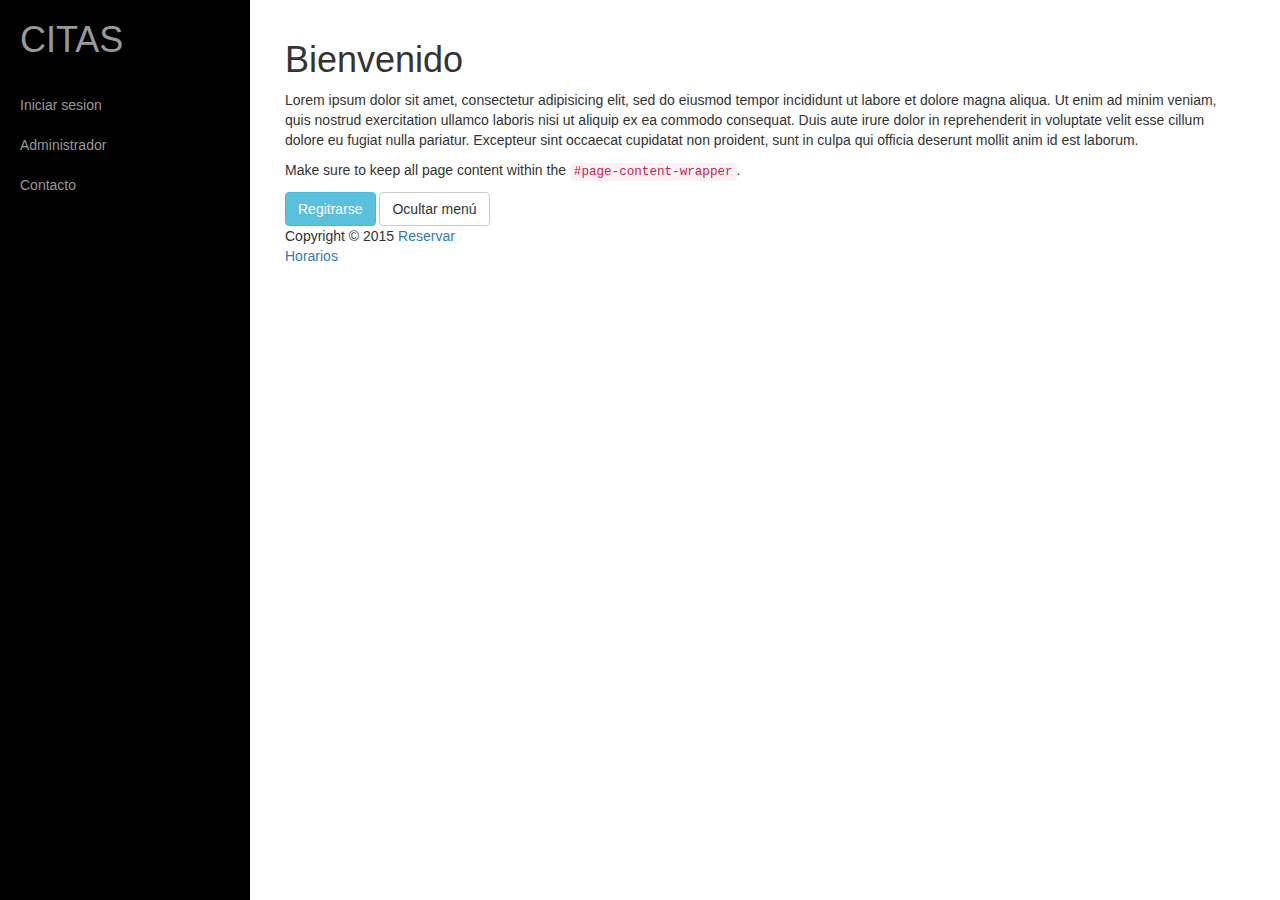
<file: index.html>
<!DOCTYPE html>
<html lang="es">

<head>

    <meta charset="utf-8">
    <meta http-equiv="X-UA-Compatible" content="IE=edge">
    <meta name="viewport" content="width=device-width, initial-scale=1">
    <meta name="description" content="">
    <meta name="author" content="">

    <title>Citas</title>

    <!-- Bootstrap Core CSS -->
    <link href="css/bootstrap.min.css" rel="stylesheet">

    <!-- Custom CSS -->
    <link href="css/simple-sidebar.css" rel="stylesheet">

    <!-- HTML5 Shim and Respond.js IE8 support of HTML5 elements and media queries -->
    <!-- WARNING: Respond.js doesn't work if you view the page via file:// -->
    <!--[if lt IE 9]>
        <script src="https://oss.maxcdn.com/libs/html5shiv/3.7.0/html5shiv.js"></script>
        <script src="https://oss.maxcdn.com/libs/respond.js/1.4.2/respond.min.js"></script>
    <![endif]-->

</head>

<body>

    <div id="wrapper">

        <!-- Sidebar -->
        <div id="sidebar-wrapper">
            <ul class="sidebar-nav">
                <li class="sidebar-brand">
                    <a href="index.html">
                        <h1>CITAS</h1>
                    </a>
                </li>
                <li>
                    <a href="login.html">Iniciar sesion</a>
                </li>
                <li>
                    <a href="admin.html">Administrador</a>
                </li>
                <li>
                    <a href="contacto.html">Contacto</a>
                </li>
            </ul>
        </div>
        <!-- /#sidebar-wrapper -->

        <!-- Page Content -->
        <div id="page-content-wrapper">
            <div class="container-fluid">
                <div class="row">
                    <div class="col-lg-12">
                        <h1>Bienvenido</h1>
                        <p>Lorem ipsum dolor sit amet, consectetur adipisicing elit, sed do eiusmod
                        tempor incididunt ut labore et dolore magna aliqua. Ut enim ad minim veniam,
                        quis nostrud exercitation ullamco laboris nisi ut aliquip ex ea commodo
                        consequat. Duis aute irure dolor in reprehenderit in voluptate velit esse
                        cillum dolore eu fugiat nulla pariatur. Excepteur sint occaecat cupidatat non
                        proident, sunt in culpa qui officia deserunt mollit anim id est laborum.</p>
                        <p>Make sure to keep all page content within the <code>#page-content-wrapper</code>.</p>
                        <a href="regUsuario.html" class="btn btn-info" >Regitrarse</a>
                        <a href="#menu-toggle" class="btn btn-default" id="menu-toggle">Ocultar menú</a>
                    </div>
                </div>
            </div>
            <footer class="col-lg-3">
                Copyright &copy; 2015
                <a href="reservaCita.html">Reservar</a>
                <a href="asigHorario.html">Horarios</a>
            </footer>
        </div>
        <!-- /#page-content-wrapper -->
       
    </div>
    <!-- /#wrapper -->

    <!-- jQuery -->
    <script src="js/jquery.js"></script>

    <!-- Bootstrap Core JavaScript -->
    <script src="js/bootstrap.min.js"></script>

    <!-- Menu Toggle Script -->
    <script>
    $("#menu-toggle").click(function(e) {
        e.preventDefault();
        $("#wrapper").toggleClass("toggled");
    });
    </script>

</body>


</html>
</file>
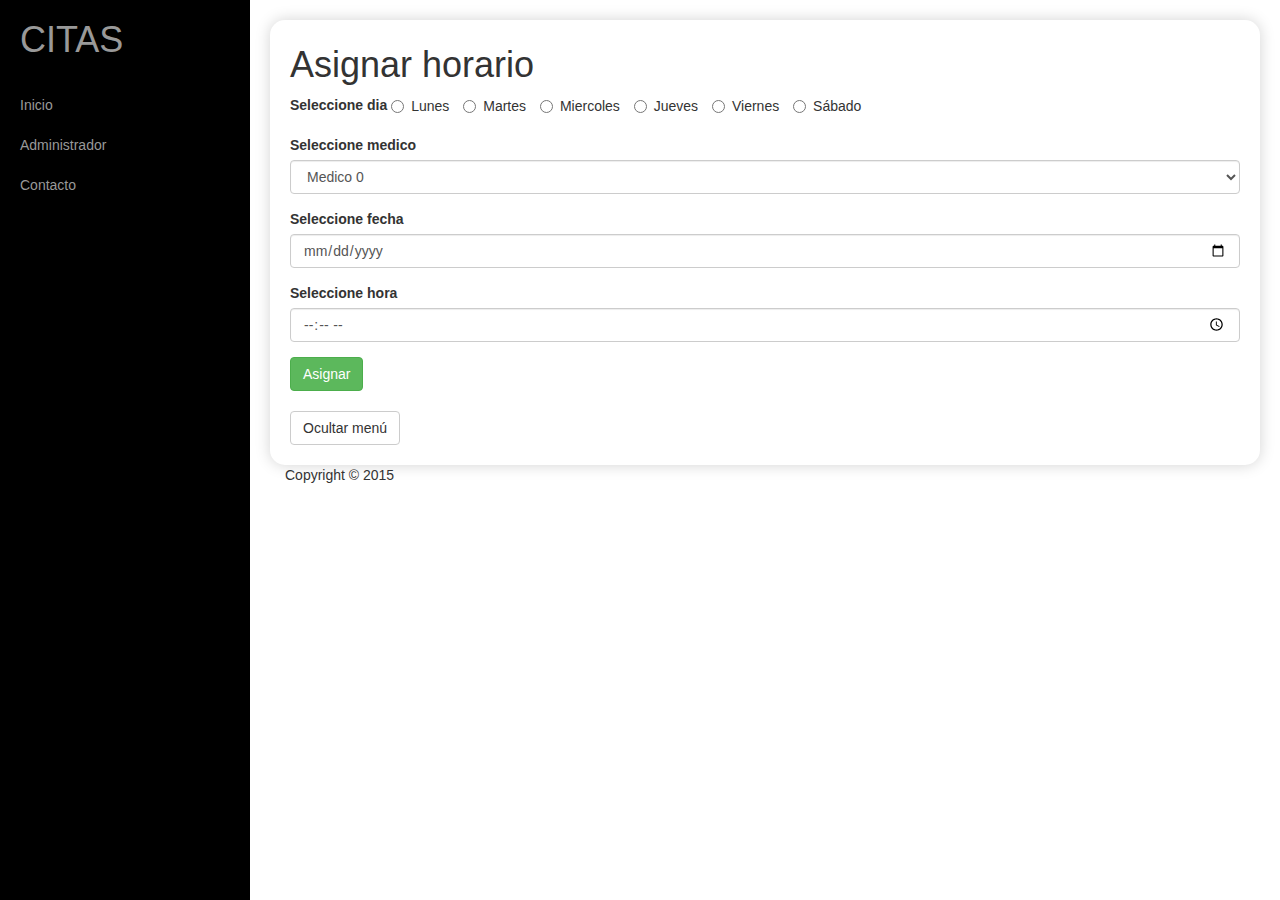
<file: asigHorario.html>
<!DOCTYPE html>
<html lang="es">

<head>

    <meta charset="utf-8">
    <meta http-equiv="X-UA-Compatible" content="IE=edge">
    <meta name="viewport" content="width=device-width, initial-scale=1">
    <meta name="description" content="">
    <meta name="author" content="">

    <title>Citas</title>

    <!-- Bootstrap Core CSS -->
    <link href="css/bootstrap.min.css" rel="stylesheet">

    <!-- Custom CSS -->
    <link href="css/simple-sidebar.css" rel="stylesheet">

    <!-- HTML5 Shim and Respond.js IE8 support of HTML5 elements and media queries -->
    <!-- WARNING: Respond.js doesn't work if you view the page via file:// -->
    <!--[if lt IE 9]>
        <script src="https://oss.maxcdn.com/libs/html5shiv/3.7.0/html5shiv.js"></script>
        <script src="https://oss.maxcdn.com/libs/respond.js/1.4.2/respond.min.js"></script>
    <![endif]-->
    <link href="css/estilo.css" rel="stylesheet">
    <script type="text/javascript" src="js/javascript.js"></script>

</head>

<body>

    <div id="wrapper">

        <!-- Sidebar -->
        <div id="sidebar-wrapper">
            <ul class="sidebar-nav">
                <li class="sidebar-brand">
                    <a href="index.html">
                        <h1>CITAS</h1>
                    </a>
                </li>
                <li>
                    <a href="login.html">Inicio</a>
                </li>
                <li>
                    <a href="admin.html">Administrador</a>
                </li>
                <li>
                    <a href="contacto.html">Contacto</a>
                </li>
            </ul>
        </div>
        <!-- /#sidebar-wrapper -->

        <!-- Page Content -->
        <div id="page-content-wrapper">
            <div class="container-fluid">
                <div class="row">
                    <div class="col-lg-12 login">
                        <h1>Asignar horario</h1>
                        <form role="form" name="formUser">
                          <div class="form-group">
                            <label>Seleccione dia</label>
                            <div class="radio-inline">                              
                                <input type="radio" value="0" name="dia">Lunes                    
                            </div>
                            <div class="radio-inline">
                                <input type="radio" value="1" name="dia">Martes
                            </div>
                            <div class="radio-inline">
                                <input type="radio" value="2" name="dia">Miercoles
                            </div>
                            <div class="radio-inline">
                                <input type="radio" value="3" name="dia">Jueves
                            </div>
                            <div class="radio-inline">
                                <input type="radio" value="4" name="dia">Viernes
                            </div>
                            <div class="radio-inline">
                                <input type="radio" value="5" name="dia">Sábado
                            </div>                     
                          </div>
                          <div class="form-group">
                            <label>Seleccione medico</label>
                            <select class="form-control">
                              <option value="0">Medico 0</option>
                              <option value="1">Medico 1</option>
                              <option value="2">Medico 2</option>
                              <option value="3">Medico 3</option>
                            </select>
                          </div>
                          <div class="form-group">
                            <label>Seleccione fecha</label>
                            <input type="date" class="form-control ">
                          </div>
                          <div class="form-group">
                            <label>Seleccione hora</label>
                            <input type="time" class="form-control ">
                          </div>
                          <button type="submit" class="btn btn-success">Asignar</button>               
                        </form>
                        <br>
                        <a href="#menu-toggle" class="btn btn-default" id="menu-toggle">Ocultar menú</a>
                    </div>
                </div>
            </div>
            <footer class="col-lg-3">
                Copyright &copy; 2015
            </footer>
        </div>
        <!-- /#page-content-wrapper -->
       
    </div>
    <!-- /#wrapper -->

    <!-- jQuery -->
    <script src="js/jquery.js"></script>

    <!-- Bootstrap Core JavaScript -->
    <script src="js/bootstrap.min.js"></script>

    <!-- Menu Toggle Script -->
    <script>
    $("#menu-toggle").click(function(e) {
        e.preventDefault();
        $("#wrapper").toggleClass("toggled");
    });
    </script>

</body>


</html>
</file>
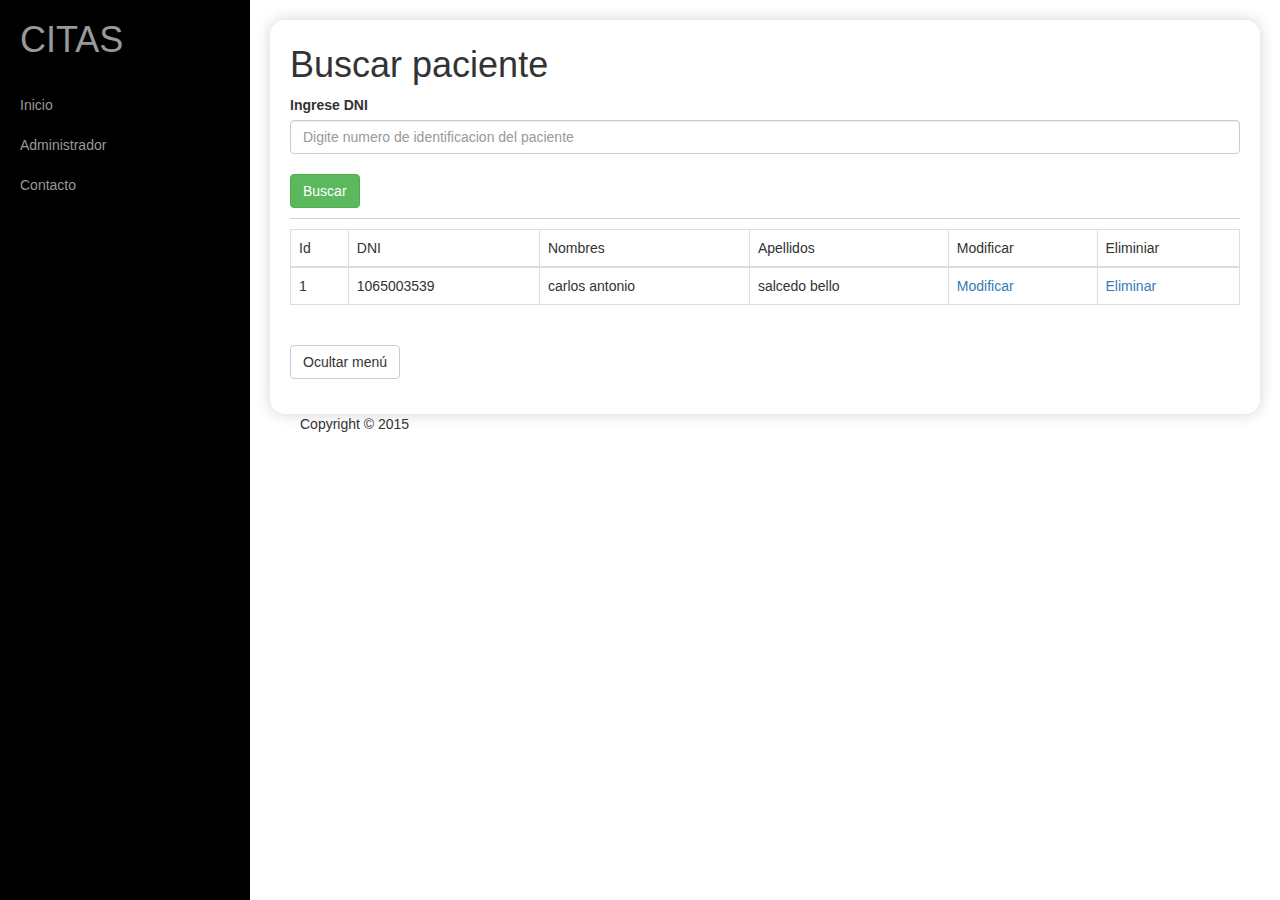
<file: buscarPaciente.html>
<!DOCTYPE html>
<html lang="es">

<head>

    <meta charset="utf-8">
    <meta http-equiv="X-UA-Compatible" content="IE=edge">
    <meta name="viewport" content="width=device-width, initial-scale=1">
    <meta name="description" content="">
    <meta name="author" content="">

    <title>Citas</title>

    <!-- Bootstrap Core CSS -->
    <link href="css/bootstrap.min.css" rel="stylesheet">

    <!-- Custom CSS -->
    <link href="css/simple-sidebar.css" rel="stylesheet">

    <!-- HTML5 Shim and Respond.js IE8 support of HTML5 elements and media queries -->
    <!-- WARNING: Respond.js doesn't work if you view the page via file:// -->
    <!--[if lt IE 9]>
        <script src="https://oss.maxcdn.com/libs/html5shiv/3.7.0/html5shiv.js"></script>
        <script src="https://oss.maxcdn.com/libs/respond.js/1.4.2/respond.min.js"></script>
    <![endif]-->
    <link href="css/estilo.css" rel="stylesheet">
    <script type="text/javascript" src="js/javascript.js"></script>

</head>

<body>

    <div id="wrapper">

        <!-- Sidebar -->
        <div id="sidebar-wrapper">
            <ul class="sidebar-nav">
                <li class="sidebar-brand">
                    <a href="index.html">
                        <h1>CITAS</h1>
                    </a>
                </li>
                <li>
                    <a href="login.html">Inicio</a>
                </li>
                <li>
                    <a href="admin.html">Administrador</a>
                </li>
                <li>
                    <a href="contacto.html">Contacto</a>
                </li>
            </ul>
        </div>
        <!-- /#sidebar-wrapper -->

        <!-- Page Content -->
        <div id="page-content-wrapper">
            <div class="container-fluid">
                <div class="row">
                    <div class="col-lg-12 login">
                        <h1>Buscar paciente</h1>
                        <form role="form" name="formUser">
                          <div class="form-group">
                            <label>Ingrese DNI</label>                             
                            <input class="form-control" type="text" placeholder="Digite numero de identificacion del paciente" name="dni"> <br>
                         <button type="submit" class="btn btn-success">Buscar</button>                                       
                        </form>
                        <form role="form">
                          <div class="division">
                            <table class="table table-hover table-bordered">
                              <thead>
                                <tr>
                                  <td>Id</td>
                                  <td>DNI</td>
                                  <td>Nombres</td>
                                  <td>Apellidos</td>
                                  <td>Modificar</td>
                                  <td>Eliminiar</td>
                                </tr>
                              </thead>
                              <tbody>
                                <tr>
                                  <td>1</td>
                                  <td>1065003539</td>
                                  <td>carlos antonio</td>
                                  <td>salcedo bello</td>
                                  <td><a href="modificarPaciente.html">Modificar</a></td>
                                  <td><a href="#">Eliminar</a></td>
                                </tr>                                
                              </tbody>
                            </table>
                          </div>
                        </form>
                        <br>
                        <a href="#menu-toggle" class="btn btn-default" id="menu-toggle">Ocultar menú</a>
                    </div>
                </div>
            </div>
            <footer class="col-lg-3">
                Copyright &copy; 2015
            </footer>
        </div>
        <!-- /#page-content-wrapper -->
       
    </div>
    <!-- /#wrapper -->

    <!-- jQuery -->
    <script src="js/jquery.js"></script>

    <!-- Bootstrap Core JavaScript -->
    <script src="js/bootstrap.min.js"></script>

    <!-- Menu Toggle Script -->
    <script>
    $("#menu-toggle").click(function(e) {
        e.preventDefault();
        $("#wrapper").toggleClass("toggled");
    });
    </script>

</body>


</html>
</file>
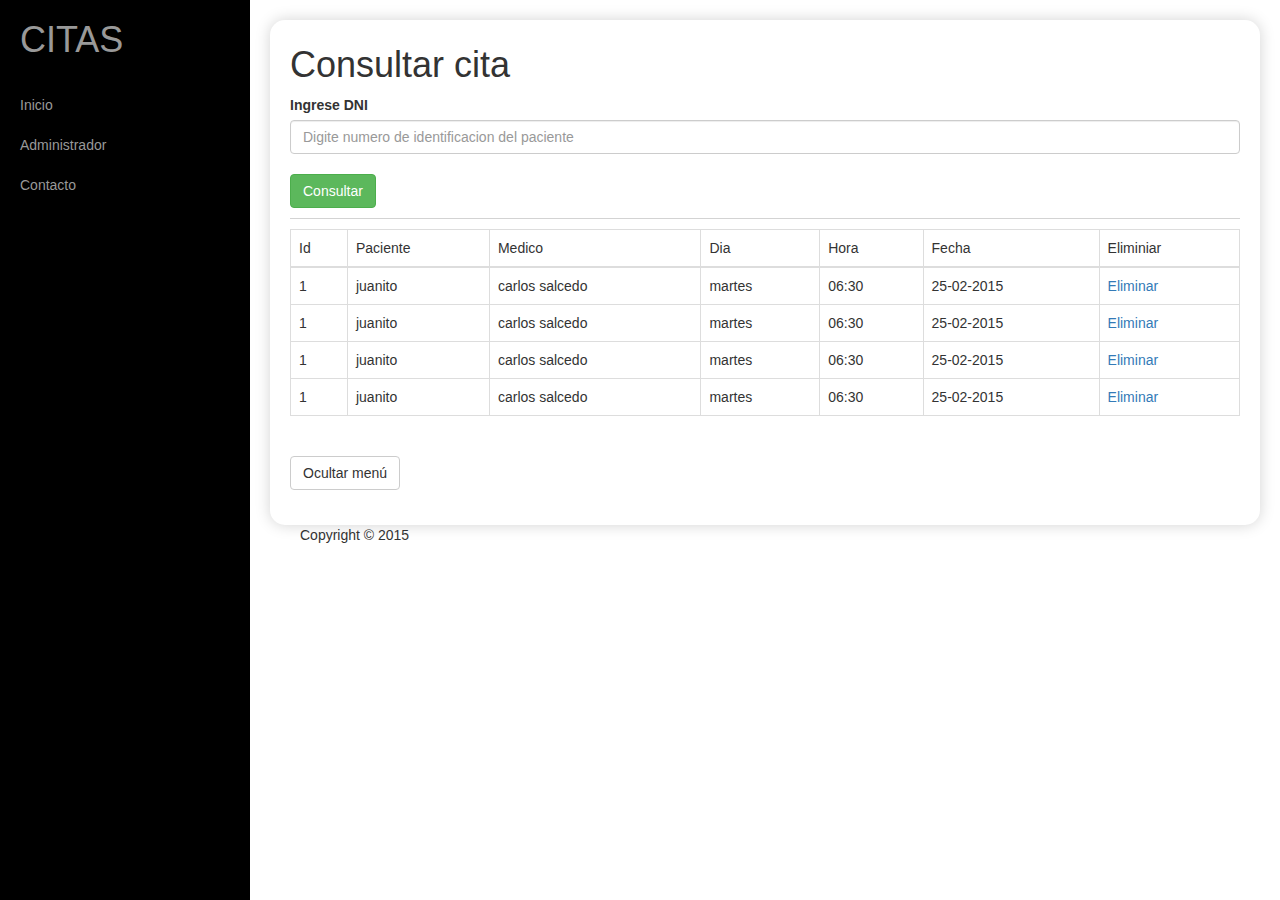
<file: consultarCita.html>
<!DOCTYPE html>
<html lang="es">

<head>

    <meta charset="utf-8">
    <meta http-equiv="X-UA-Compatible" content="IE=edge">
    <meta name="viewport" content="width=device-width, initial-scale=1">
    <meta name="description" content="">
    <meta name="author" content="">

    <title>Citas</title>

    <!-- Bootstrap Core CSS -->
    <link href="css/bootstrap.min.css" rel="stylesheet">

    <!-- Custom CSS -->
    <link href="css/simple-sidebar.css" rel="stylesheet">

    <!-- HTML5 Shim and Respond.js IE8 support of HTML5 elements and media queries -->
    <!-- WARNING: Respond.js doesn't work if you view the page via file:// -->
    <!--[if lt IE 9]>
        <script src="https://oss.maxcdn.com/libs/html5shiv/3.7.0/html5shiv.js"></script>
        <script src="https://oss.maxcdn.com/libs/respond.js/1.4.2/respond.min.js"></script>
    <![endif]-->
    <link href="css/estilo.css" rel="stylesheet">
    <script type="text/javascript" src="js/javascript.js"></script>

</head>

<body>

    <div id="wrapper">

        <!-- Sidebar -->
        <div id="sidebar-wrapper">
            <ul class="sidebar-nav">
                <li class="sidebar-brand">
                    <a href="index.html">
                        <h1>CITAS</h1>
                    </a>
                </li>
                <li>
                    <a href="login.html">Inicio</a>
                </li>
                <li>
                    <a href="admin.html">Administrador</a>
                </li>
                <li>
                    <a href="contacto.html">Contacto</a>
                </li>
            </ul>
        </div>
        <!-- /#sidebar-wrapper -->

        <!-- Page Content -->
        <div id="page-content-wrapper">
            <div class="container-fluid">
                <div class="row">
                    <div class="col-lg-12 login">
                        <h1>Consultar cita</h1>
                        <form role="form" name="formUser">
                          <div class="form-group">
                            <label>Ingrese DNI</label>                             
                            <input class="form-control" type="text" placeholder="Digite numero de identificacion del paciente" name="dni"> <br>
                         <button type="submit" class="btn btn-success">Consultar</button>                                       
                        </form>
                        <form role="form">
                          <div class="division">
                            <table class="table table-hover table-bordered">
                              <thead>
                                <tr>
                                  <td>Id</td>
                                  <td>Paciente</td>
                                  <td>Medico</td>
                                  <td>Dia</td>
                                  <td>Hora</td>
                                  <td>Fecha</td>
                                  <td>Eliminiar</td>
                                </tr>
                              </thead>
                              <tbody>
                                <tr>
                                  <td>1</td>
                                  <td>juanito</td>
                                  <td>carlos salcedo</td>
                                  <td>martes</td>
                                  <td>06:30</td>
                                  <td>25-02-2015</td>
                                  <td><a href="#">Eliminar</a></td>
                                </tr>
                                <tr>
                                  <td>1</td>
                                  <td>juanito</td>
                                  <td>carlos salcedo</td>
                                  <td>martes</td>
                                  <td>06:30</td>
                                  <td>25-02-2015</td>
                                  <td><a href="#">Eliminar</a></td>
                                </tr>
                                <tr>
                                  <td>1</td>
                                  <td>juanito</td>
                                  <td>carlos salcedo</td>
                                  <td>martes</td>
                                  <td>06:30</td>
                                  <td>25-02-2015</td>
                                  <td><a href="#">Eliminar</a></td>
                                </tr>
                                <tr>
                                  <td>1</td>
                                  <td>juanito</td>
                                  <td>carlos salcedo</td>
                                  <td>martes</td>
                                  <td>06:30</td>
                                  <td>25-02-2015</td>
                                  <td><a href="#">Eliminar</a></td>
                                </tr>
                              </tbody>
                            </table>
                          </div>
                        </form>
                        <br>
                        <a href="#menu-toggle" class="btn btn-default" id="menu-toggle">Ocultar menú</a>
                    </div>
                </div>
            </div>
            <footer class="col-lg-3">
                Copyright &copy; 2015
            </footer>
        </div>
        <!-- /#page-content-wrapper -->
       
    </div>
    <!-- /#wrapper -->

    <!-- jQuery -->
    <script src="js/jquery.js"></script>

    <!-- Bootstrap Core JavaScript -->
    <script src="js/bootstrap.min.js"></script>

    <!-- Menu Toggle Script -->
    <script>
    $("#menu-toggle").click(function(e) {
        e.preventDefault();
        $("#wrapper").toggleClass("toggled");
    });
    </script>

</body>


</html>
</file>
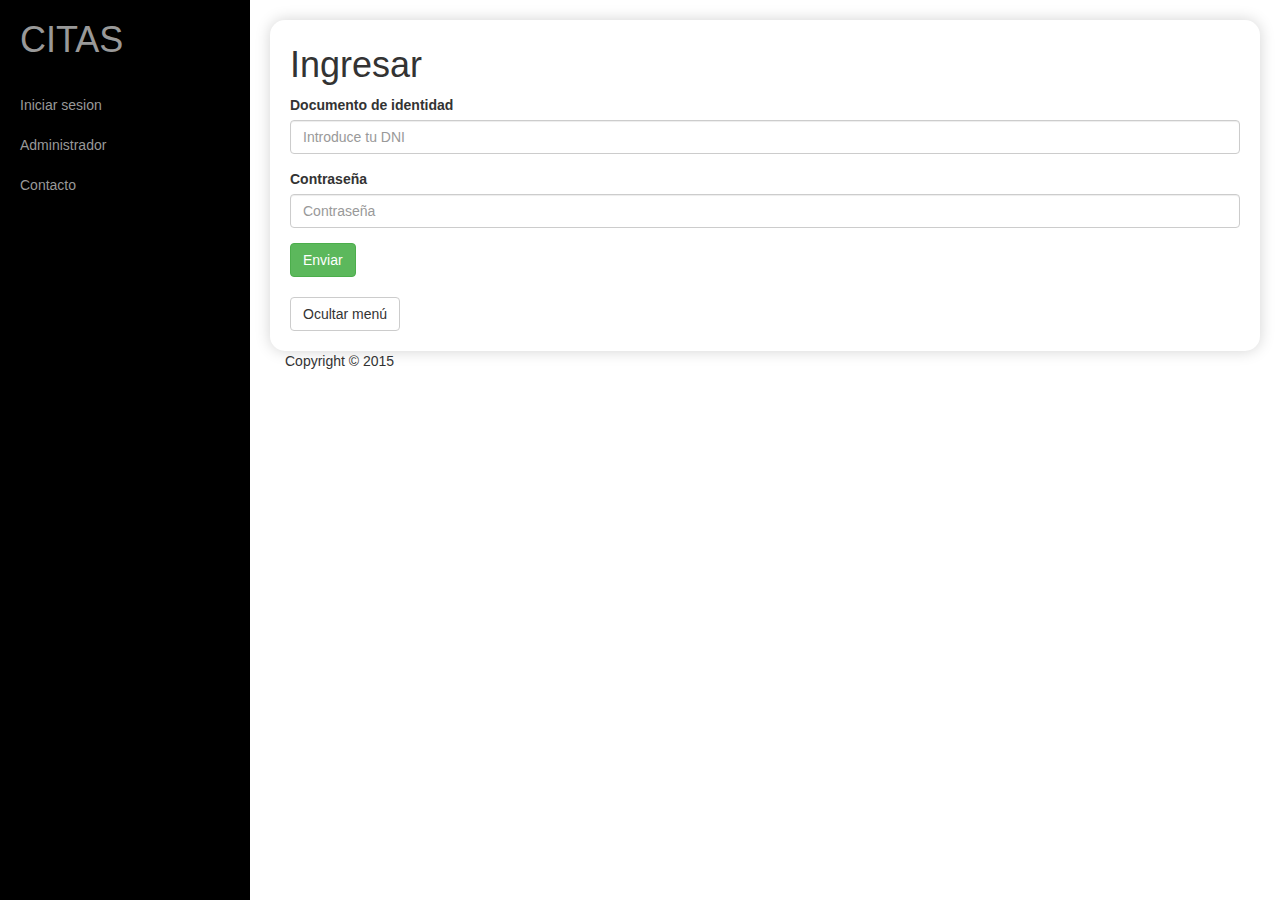
<file: login.html>
<!DOCTYPE html>
<html lang="es">

<head>

    <meta charset="utf-8">
    <meta http-equiv="X-UA-Compatible" content="IE=edge">
    <meta name="viewport" content="width=device-width, initial-scale=1">
    <meta name="description" content="">
    <meta name="author" content="">

    <title>Citas</title>

    <!-- Bootstrap Core CSS -->
    <link href="css/bootstrap.min.css" rel="stylesheet">

    <!-- Custom CSS -->
    <link href="css/simple-sidebar.css" rel="stylesheet">

    <!-- HTML5 Shim and Respond.js IE8 support of HTML5 elements and media queries -->
    <!-- WARNING: Respond.js doesn't work if you view the page via file:// -->
    <!--[if lt IE 9]>
        <script src="https://oss.maxcdn.com/libs/html5shiv/3.7.0/html5shiv.js"></script>
        <script src="https://oss.maxcdn.com/libs/respond.js/1.4.2/respond.min.js"></script>
    <![endif]-->
    <link href="css/estilo.css" rel="stylesheet">

</head>

<body>

    <div id="wrapper">

        <!-- Sidebar -->
        <div id="sidebar-wrapper">
            <ul class="sidebar-nav">
                <li class="sidebar-brand">
                    <a href="index.html">
                        <h1>CITAS</h1>
                    </a>
                </li>
                <li>
                    <a href="login.html">Iniciar sesion</a>
                </li>
                <li>
                    <a href="admin.html">Administrador</a>
                </li>
                <li>
                    <a href="contacto.html">Contacto</a>
                </li>
            </ul>
        </div>
        <!-- /#sidebar-wrapper -->

        <!-- Page Content -->
        <div id="page-content-wrapper">
            <div class="container-fluid">
                <div class="row">
                    <div class="col-lg-12 login">
                        <h1>Ingresar</h1>
                        <form role="form">
                          <div class="form-group">
                            <label>Documento de identidad</label>
                            <input type="text" class="form-control" id="dni"
                                   placeholder="Introduce tu DNI">
                          </div>
                          <div class="form-group">
                            <label>Contraseña</label>
                            <input type="password" class="form-control" id="clave" 
                                   placeholder="Contraseña">
                          </div>
                          <button type="submit" class="btn btn-success">Enviar</button>
                        </form>
                        <br>
                        <a href="#menu-toggle" class="btn btn-default" id="menu-toggle">Ocultar menú</a>
                    </div>
                </div>
            </div>
            <footer class="col-lg-3">
                Copyright &copy; 2015
            </footer>
        </div>
        <!-- /#page-content-wrapper -->
       
    </div>
    <!-- /#wrapper -->

    <!-- jQuery -->
    <script src="js/jquery.js"></script>

    <!-- Bootstrap Core JavaScript -->
    <script src="js/bootstrap.min.js"></script>

    <!-- Menu Toggle Script -->
    <script>
    $("#menu-toggle").click(function(e) {
        e.preventDefault();
        $("#wrapper").toggleClass("toggled");
    });
    </script>

</body>


</html>
</file>
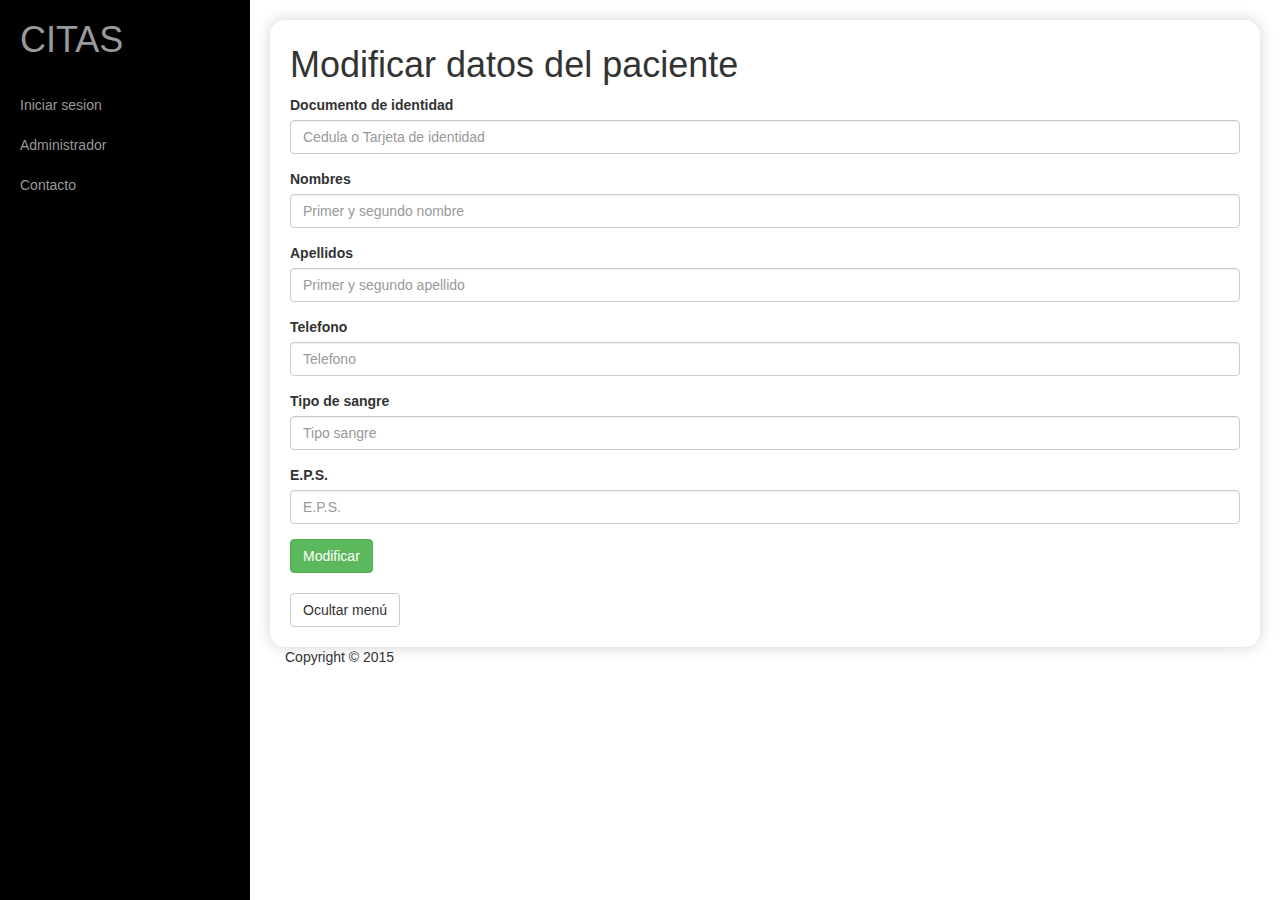
<file: modificarPaciente.html>
<!DOCTYPE html>
<html lang="es">

<head>

    <meta charset="utf-8">
    <meta http-equiv="X-UA-Compatible" content="IE=edge">
    <meta name="viewport" content="width=device-width, initial-scale=1">
    <meta name="description" content="">
    <meta name="author" content="">

    <title>Citas</title>

    <!-- Bootstrap Core CSS -->
    <link href="css/bootstrap.min.css" rel="stylesheet">

    <!-- Custom CSS -->
    <link href="css/simple-sidebar.css" rel="stylesheet">

    <!-- HTML5 Shim and Respond.js IE8 support of HTML5 elements and media queries -->
    <!-- WARNING: Respond.js doesn't work if you view the page via file:// -->
    <!--[if lt IE 9]>
        <script src="https://oss.maxcdn.com/libs/html5shiv/3.7.0/html5shiv.js"></script>
        <script src="https://oss.maxcdn.com/libs/respond.js/1.4.2/respond.min.js"></script>
    <![endif]-->
    <link href="css/estilo.css" rel="stylesheet">
    <script type="text/javascript" src="js/javascript.js"></script>

</head>

<body>

    <div id="wrapper">

        <!-- Sidebar -->
        <div id="sidebar-wrapper">
            <ul class="sidebar-nav">
                <li class="sidebar-brand">
                    <a href="index.html">
                        <h1>CITAS</h1>
                    </a>
                </li>
                <li>
                    <a href="login.html">Iniciar sesion</a>
                </li>
                <li>
                    <a href="admin.html">Administrador</a>
                </li>
                <li>
                    <a href="contacto.html">Contacto</a>
                </li>
            </ul>
        </div>
        <!-- /#sidebar-wrapper -->

        <!-- Page Content -->
        <div id="page-content-wrapper">
            <div class="container-fluid">
                <div class="row">
                    <div class="col-lg-12 login">
                        <h1>Modificar datos del paciente</h1>
                        <form role="form" name="formUser">
                          <div class="form-group">
                            <label>Documento de identidad</label>
                            <input type="text" class="form-control" id="dni"
                                   placeholder="Cedula o Tarjeta de identidad">
                          </div>
                          <div class="form-group">
                            <label>Nombres</label>
                            <input type="password" class="form-control" id="clave" 
                                   placeholder="Primer y segundo nombre">
                          </div>
                          <div class="form-group">
                            <label>Apellidos</label>
                            <input type="password" class="form-control" id="clave" 
                                   placeholder="Primer y segundo apellido">
                          </div>                          
                          <div class="form-group">
                            <label>Telefono</label>
                            <input type="password" class="form-control" id="clave" 
                                   placeholder="Telefono">
                          </div>
                          <div class="form-group">
                            <label>Tipo de sangre</label>
                            <input type="password" class="form-control" id="clave" 
                                   placeholder="Tipo sangre">
                          </div>
                          <div class="form-group">
                            <label>E.P.S.</label>
                            <input type="password" class="form-control" id="clave" 
                                   placeholder="E.P.S.">
                          </div>                         
                          <button type="submit" class="btn btn-success">Modificar</button>
                        </form>
                        <br>
                        <a href="#menu-toggle" class="btn btn-default" id="menu-toggle">Ocultar menú</a>
                    </div>
                </div>
            </div>
            <footer class="col-lg-3">
                Copyright &copy; 2015
            </footer>
        </div>
        <!-- /#page-content-wrapper -->
       
    </div>
    <!-- /#wrapper -->

    <!-- jQuery -->
    <script src="js/jquery.js"></script>

    <!-- Bootstrap Core JavaScript -->
    <script src="js/bootstrap.min.js"></script>

    <!-- Menu Toggle Script -->
    <script>
    $("#menu-toggle").click(function(e) {
        e.preventDefault();
        $("#wrapper").toggleClass("toggled");
    });
    </script>

</body>


</html>
</file>
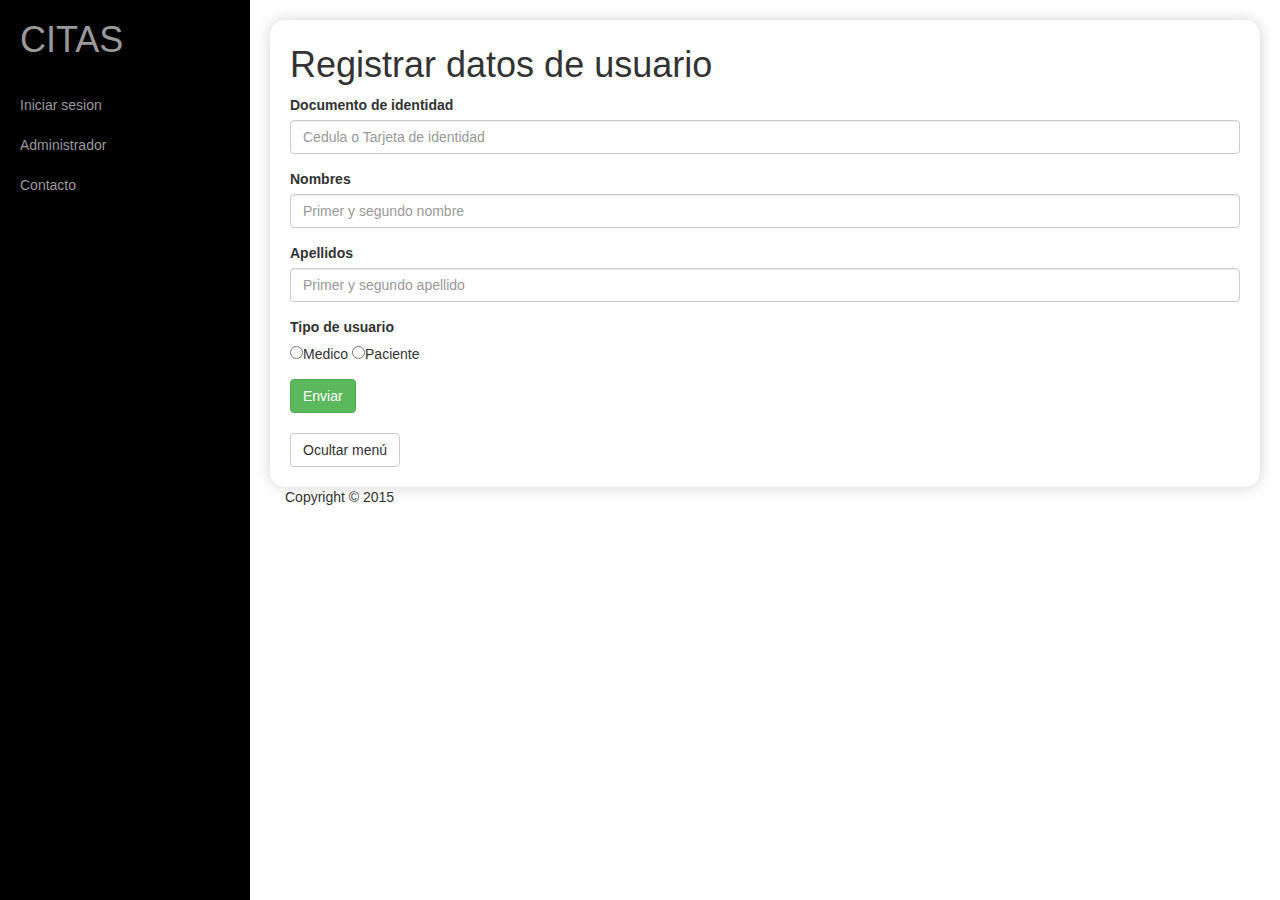
<file: regUsuario.html>
<!DOCTYPE html>
<html lang="es">

<head>

    <meta charset="utf-8">
    <meta http-equiv="X-UA-Compatible" content="IE=edge">
    <meta name="viewport" content="width=device-width, initial-scale=1">
    <meta name="description" content="">
    <meta name="author" content="">

    <title>Citas</title>

    <!-- Bootstrap Core CSS -->
    <link href="css/bootstrap.min.css" rel="stylesheet">

    <!-- Custom CSS -->
    <link href="css/simple-sidebar.css" rel="stylesheet">

    <!-- HTML5 Shim and Respond.js IE8 support of HTML5 elements and media queries -->
    <!-- WARNING: Respond.js doesn't work if you view the page via file:// -->
    <!--[if lt IE 9]>
        <script src="https://oss.maxcdn.com/libs/html5shiv/3.7.0/html5shiv.js"></script>
        <script src="https://oss.maxcdn.com/libs/respond.js/1.4.2/respond.min.js"></script>
    <![endif]-->
    <link href="css/estilo.css" rel="stylesheet">
    <script type="text/javascript" src="js/javascript.js"></script>

</head>

<body>

    <div id="wrapper">

        <!-- Sidebar -->
        <div id="sidebar-wrapper">
            <ul class="sidebar-nav">
                <li class="sidebar-brand">
                    <a href="index.html">
                        <h1>CITAS</h1>
                    </a>
                </li>
                <li>
                    <a href="login.html">Iniciar sesion</a>
                </li>
                <li>
                    <a href="admin.html">Administrador</a>
                </li>
                <li>
                    <a href="contacto.html">Contacto</a>
                </li>
            </ul>
        </div>
        <!-- /#sidebar-wrapper -->

        <!-- Page Content -->
        <div id="page-content-wrapper">
            <div class="container-fluid">
                <div class="row">
                    <div class="col-lg-12 login">
                        <h1>Registrar datos de usuario</h1>
                        <form role="form" name="formUser">
                          <div class="form-group">
                            <label>Documento de identidad</label>
                            <input type="text" class="form-control" id="dni"
                                   placeholder="Cedula o Tarjeta de identidad">
                          </div>
                          <div class="form-group">
                            <label>Nombres</label>
                            <input type="password" class="form-control" id="clave" 
                                   placeholder="Primer y segundo nombre">
                          </div>
                          <div class="form-group">
                            <label>Apellidos</label>
                            <input type="password" class="form-control" id="clave" 
                                   placeholder="Primer y segundo apellido">
                          </div>
                          <div class="form-group">
                            <label>Tipo de usuario</label> <br>             
							<input type="radio" value="medico" name="tipo" onclick="mostrarReferencia();">Medico
							<input type="radio" value="paciente" name="tipo" onclick="mostrarReferencia();">Paciente
						  </div>
                          <div class="form-group" id="telefono">
                            <label>Telefono</label>
                            <input type="password" class="form-control" id="clave" 
                                   placeholder="Telefono">
                          </div>
                          <div class="form-group" id="tiposangre">
                            <label>Tipo de sangre</label>
                            <input type="password" class="form-control" id="clave" 
                                   placeholder="Tipo sangre">
                          </div>
                          <div class="form-group" id="eps">
                            <label>E.P.S.</label>
                            <input type="password" class="form-control" id="clave" 
                                   placeholder="E.P.S.">
                          </div>
                          <div class="form-group" id="especialidad">
                            <label>Especialidad</label>
                            <input type="password" class="form-control" id="clave" 
                                   placeholder="Medicina general o Odontologia">
                          </div>
                          <button type="submit" class="btn btn-success">Enviar</button>
                        </form>
                        <br>
                        <a href="#menu-toggle" class="btn btn-default" id="menu-toggle">Ocultar menú</a>
                    </div>
                </div>
            </div>
            <footer class="col-lg-3">
                Copyright &copy; 2015
            </footer>
        </div>
        <!-- /#page-content-wrapper -->
       
    </div>
    <!-- /#wrapper -->

    <!-- jQuery -->
    <script src="js/jquery.js"></script>

    <!-- Bootstrap Core JavaScript -->
    <script src="js/bootstrap.min.js"></script>

    <!-- Menu Toggle Script -->
    <script>
    $("#menu-toggle").click(function(e) {
        e.preventDefault();
        $("#wrapper").toggleClass("toggled");
    });
    </script>

</body>


</html>
</file>
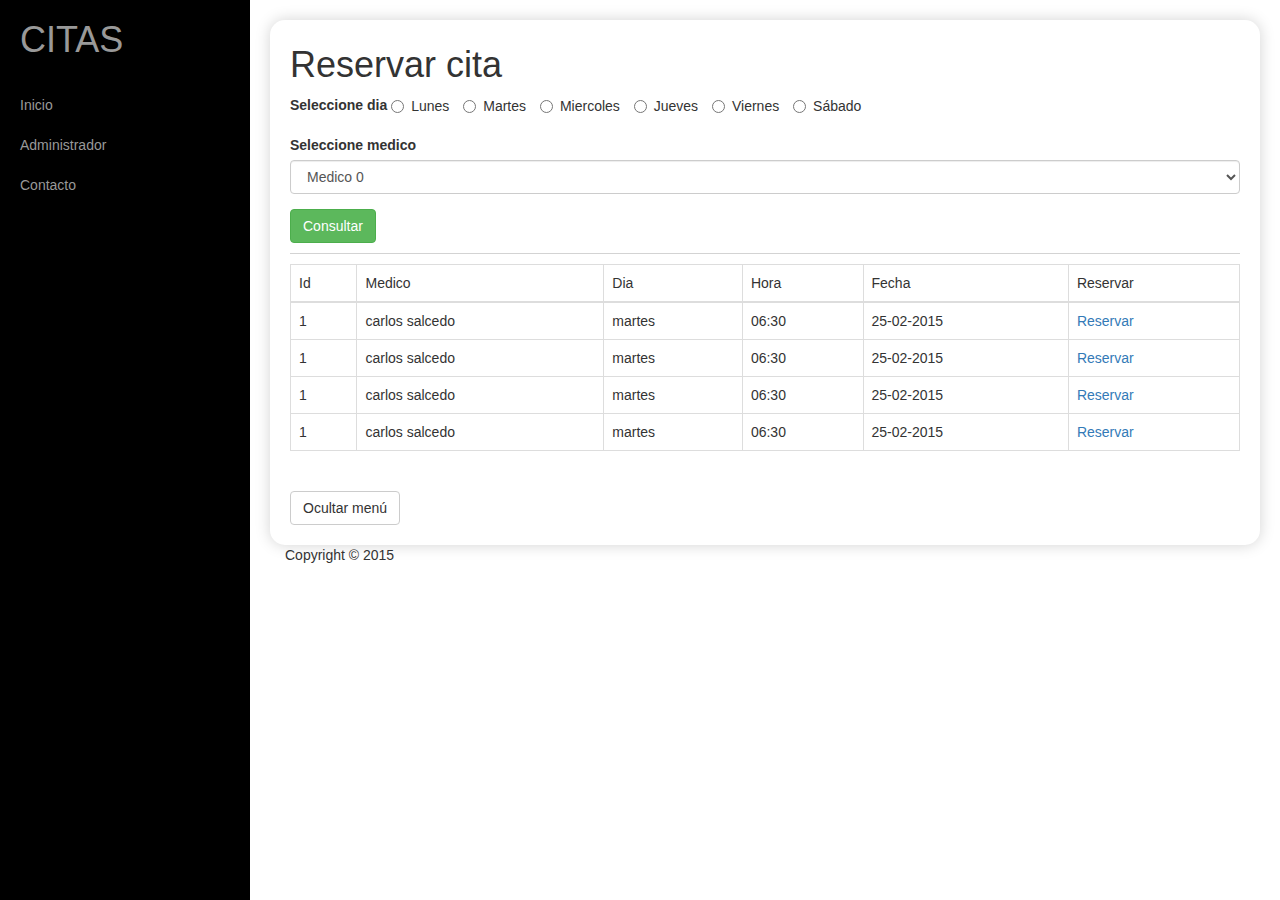
<file: reservaCita.html>
<!DOCTYPE html>
<html lang="es">

<head>

    <meta charset="utf-8">
    <meta http-equiv="X-UA-Compatible" content="IE=edge">
    <meta name="viewport" content="width=device-width, initial-scale=1">
    <meta name="description" content="">
    <meta name="author" content="">

    <title>Citas</title>

    <!-- Bootstrap Core CSS -->
    <link href="css/bootstrap.min.css" rel="stylesheet">

    <!-- Custom CSS -->
    <link href="css/simple-sidebar.css" rel="stylesheet">

    <!-- HTML5 Shim and Respond.js IE8 support of HTML5 elements and media queries -->
    <!-- WARNING: Respond.js doesn't work if you view the page via file:// -->
    <!--[if lt IE 9]>
        <script src="https://oss.maxcdn.com/libs/html5shiv/3.7.0/html5shiv.js"></script>
        <script src="https://oss.maxcdn.com/libs/respond.js/1.4.2/respond.min.js"></script>
    <![endif]-->
    <link href="css/estilo.css" rel="stylesheet">
    <script type="text/javascript" src="js/javascript.js"></script>

</head>

<body>

    <div id="wrapper">

        <!-- Sidebar -->
        <div id="sidebar-wrapper">
            <ul class="sidebar-nav">
                <li class="sidebar-brand">
                    <a href="index.html">
                        <h1>CITAS</h1>
                    </a>
                </li>
                <li>
                    <a href="login.html">Inicio</a>
                </li>
                <li>
                    <a href="admin.html">Administrador</a>
                </li>
                <li>
                    <a href="contacto.html">Contacto</a>
                </li>
            </ul>
        </div>
        <!-- /#sidebar-wrapper -->

        <!-- Page Content -->
        <div id="page-content-wrapper">
            <div class="container-fluid">
                <div class="row">
                    <div class="col-lg-12 login">
                        <h1>Reservar cita</h1>
                        <form role="form" name="formUser">
                          <div class="form-group">
                            <label>Seleccione dia</label>
                            <div class="radio-inline">                              
                                <input type="radio" value="0" name="dia">Lunes                    
                            </div>
                            <div class="radio-inline">
                                <input type="radio" value="1" name="dia">Martes
                            </div>
                            <div class="radio-inline">
                                <input type="radio" value="2" name="dia">Miercoles
                            </div>
                            <div class="radio-inline">
                                <input type="radio" value="3" name="dia">Jueves
                            </div>
                            <div class="radio-inline">
                                <input type="radio" value="4" name="dia">Viernes
                            </div>
                            <div class="radio-inline">
                                <input type="radio" value="5" name="dia">Sábado
                            </div>                     
                          </div>
                          <div class="form-group">
                            <label>Seleccione medico</label>
                            <select class="form-control">
                              <option value="0">Medico 0</option>
                              <option value="1">Medico 1</option>
                              <option value="2">Medico 2</option>
                              <option value="3">Medico 3</option>
                            </select>
                          </div>
                          <button type="submit" class="btn btn-success">Consultar</button>               
                        </form>
                        <form role="form">
                          <div class="division">
                            <table class="table table-hover table-bordered">
                              <thead>
                                <tr>
                                  <td>Id</td>
                                  <td>Medico</td>
                                  <td>Dia</td>
                                  <td>Hora</td>
                                  <td>Fecha</td>
                                  <td>Reservar</td>
                                </tr>
                              </thead>
                              <tbody>
                                <tr>
                                  <td>1</td>
                                  <td>carlos salcedo</td>
                                  <td>martes</td>
                                  <td>06:30</td>
                                  <td>25-02-2015</td>
                                  <td><a href="#">Reservar</a></td>
                                </tr>
                                <tr>
                                  <td>1</td>
                                  <td>carlos salcedo</td>
                                  <td>martes</td>
                                  <td>06:30</td>
                                  <td>25-02-2015</td>
                                  <td><a href="#">Reservar</a></td>
                                </tr>
                                <tr>
                                  <td>1</td>
                                  <td>carlos salcedo</td>
                                  <td>martes</td>
                                  <td>06:30</td>
                                  <td>25-02-2015</td>
                                  <td><a href="#">Reservar</a></td>
                                </tr>
                                <tr>
                                  <td>1</td>
                                  <td>carlos salcedo</td>
                                  <td>martes</td>
                                  <td>06:30</td>
                                  <td>25-02-2015</td>
                                  <td><a href="#">Reservar</a></td>
                                </tr>
                              </tbody>
                            </table>
                          </div>
                        </form>
                        <br>
                        <a href="#menu-toggle" class="btn btn-default" id="menu-toggle">Ocultar menú</a>
                    </div>
                </div>
            </div>
            <footer class="col-lg-3">
                Copyright &copy; 2015
            </footer>
        </div>
        <!-- /#page-content-wrapper -->
       
    </div>
    <!-- /#wrapper -->

    <!-- jQuery -->
    <script src="js/jquery.js"></script>

    <!-- Bootstrap Core JavaScript -->
    <script src="js/bootstrap.min.js"></script>

    <!-- Menu Toggle Script -->
    <script>
    $("#menu-toggle").click(function(e) {
        e.preventDefault();
        $("#wrapper").toggleClass("toggled");
    });
    </script>

</body>


</html>
</file>
<file: css/estilo.css>
.login{
	border-radius: 15px;
	box-shadow: 0px 0px 15px lightgray;
	margin: 0 auto;
	padding: 5px 20px 20px 20px;
}

.division{
 	border-top: 1px solid lightgray;
 	margin-top: 10px;
 	padding-top: 10px;
 }

#tiposangre, #telefono, #eps, #especialidad{ 
   display:none; 
 }
</file>
<file: css/simple-sidebar.css>
/*!
 * Start Bootstrap - Simple Sidebar HTML Template (http://startbootstrap.com)
 * Code licensed under the Apache License v2.0.
 * For details, see http://www.apache.org/licenses/LICENSE-2.0.
 */

/* Toggle Styles */

#wrapper {
    padding-left: 0;
    -webkit-transition: all 0.5s ease;
    -moz-transition: all 0.5s ease;
    -o-transition: all 0.5s ease;
    transition: all 0.5s ease;
}

#wrapper.toggled {
    padding-left: 250px;
}

#sidebar-wrapper {
    z-index: 1000;
    position: fixed;
    left: 250px;
    width: 0;
    height: 100%;
    margin-left: -250px;
    overflow-y: auto;
    background: #000;
    -webkit-transition: all 0.5s ease;
    -moz-transition: all 0.5s ease;
    -o-transition: all 0.5s ease;
    transition: all 0.5s ease;
}

#wrapper.toggled #sidebar-wrapper {
    width: 250px;
}

#page-content-wrapper {
    width: 100%;
    position: absolute;
    padding: 15px;
}

#wrapper.toggled #page-content-wrapper {
    position: absolute;
    margin-right: -250px;
}

/* Sidebar Styles */

.sidebar-nav {
    position: absolute;
    top: 0;
    width: 250px;
    margin: 0;
    padding: 0;
    list-style: none;
}

.sidebar-nav li {
    text-indent: 20px;
    line-height: 40px;
}

.sidebar-nav li a {
    display: block;
    text-decoration: none;
    color: #999999;
}

.sidebar-nav li a:hover {
    text-decoration: none;
    color: #fff;
    background: rgba(255,255,255,0.2);
}

.sidebar-nav li a:active,
.sidebar-nav li a:focus {
    text-decoration: none;
}

.sidebar-nav > .sidebar-brand {
    height: 65px;
    font-size: 18px;
    line-height: 60px;
}

.sidebar-nav > .sidebar-brand a {
    color: #999999;
}

.sidebar-nav > .sidebar-brand a:hover {
    color: #fff;
    background: none;
}

@media(min-width:768px) {
    #wrapper {
        padding-left: 250px;
    }

    #wrapper.toggled {
        padding-left: 0;
    }

    #sidebar-wrapper {
        width: 250px;
    }

    #wrapper.toggled #sidebar-wrapper {
        width: 0;
    }

    #page-content-wrapper {
        padding: 20px;
        position: relative;
    }

    #wrapper.toggled #page-content-wrapper {
        position: relative;
        margin-right: 0;
    }
}
</file>
